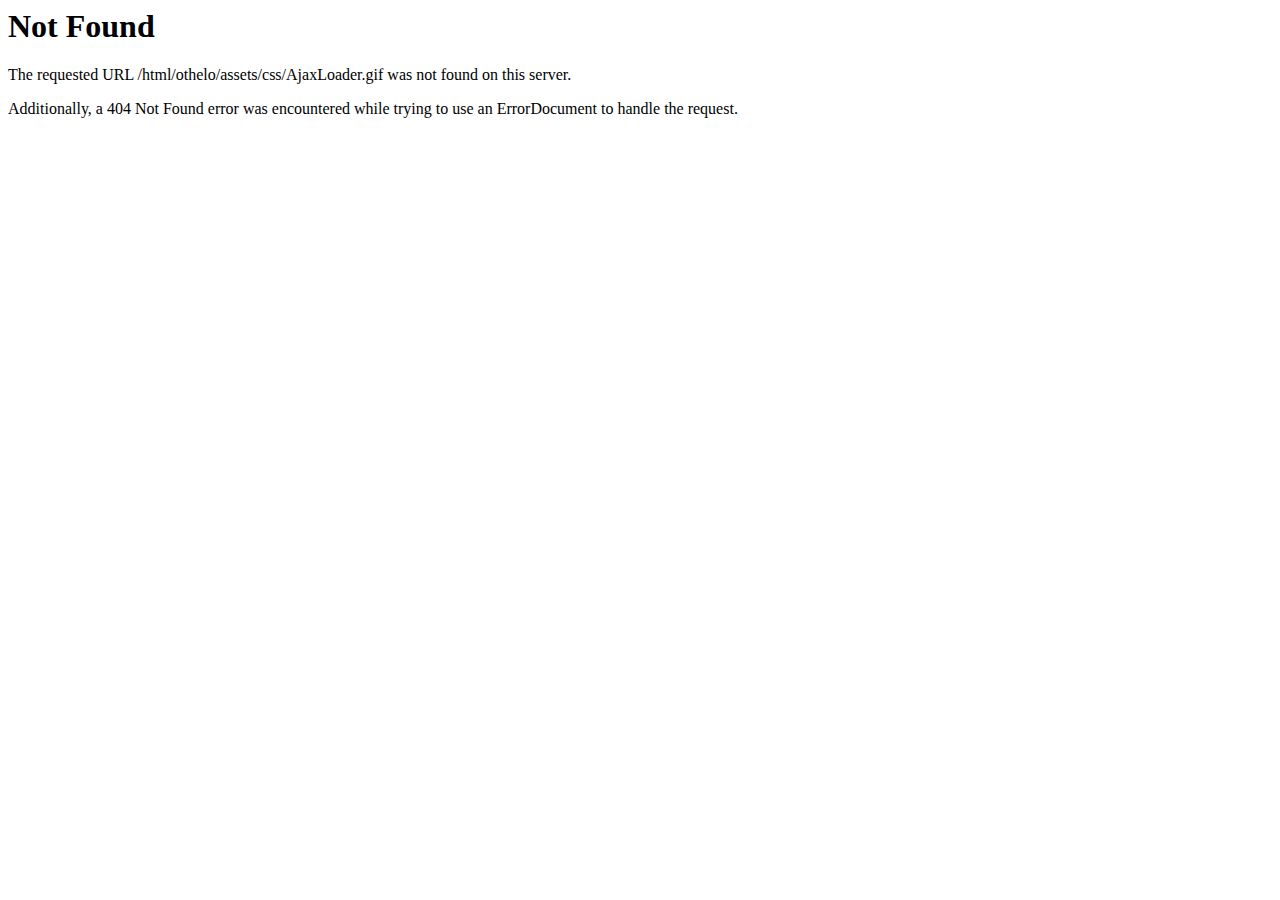
<file: assets/css/AjaxLoader.html>
<!DOCTYPE HTML PUBLIC "-//IETF//DTD HTML 2.0//EN">
<html><head>
<title>404 Not Found</title>
</head><body>
<h1>Not Found</h1>
<p>The requested URL /html/othelo/assets/css/AjaxLoader.gif was not found on this server.</p>
<p>Additionally, a 404 Not Found
error was encountered while trying to use an ErrorDocument to handle the request.</p>
</body></html>
</file>
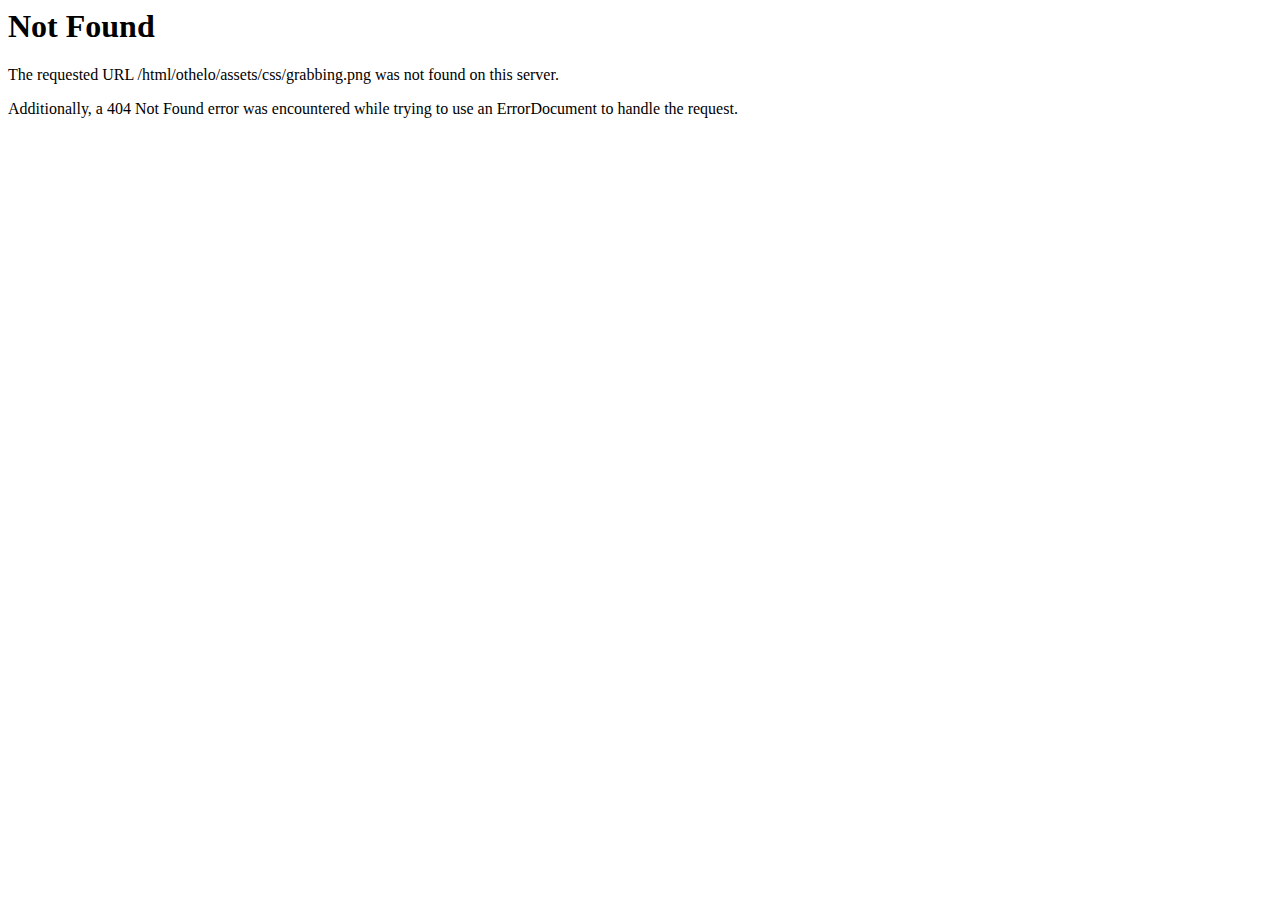
<file: assets/css/grabbing.html>
<!DOCTYPE HTML PUBLIC "-//IETF//DTD HTML 2.0//EN">
<html><head>
<title>404 Not Found</title>
</head><body>
<h1>Not Found</h1>
<p>The requested URL /html/othelo/assets/css/grabbing.png was not found on this server.</p>
<p>Additionally, a 404 Not Found
error was encountered while trying to use an ErrorDocument to handle the request.</p>
</body></html>
</file>
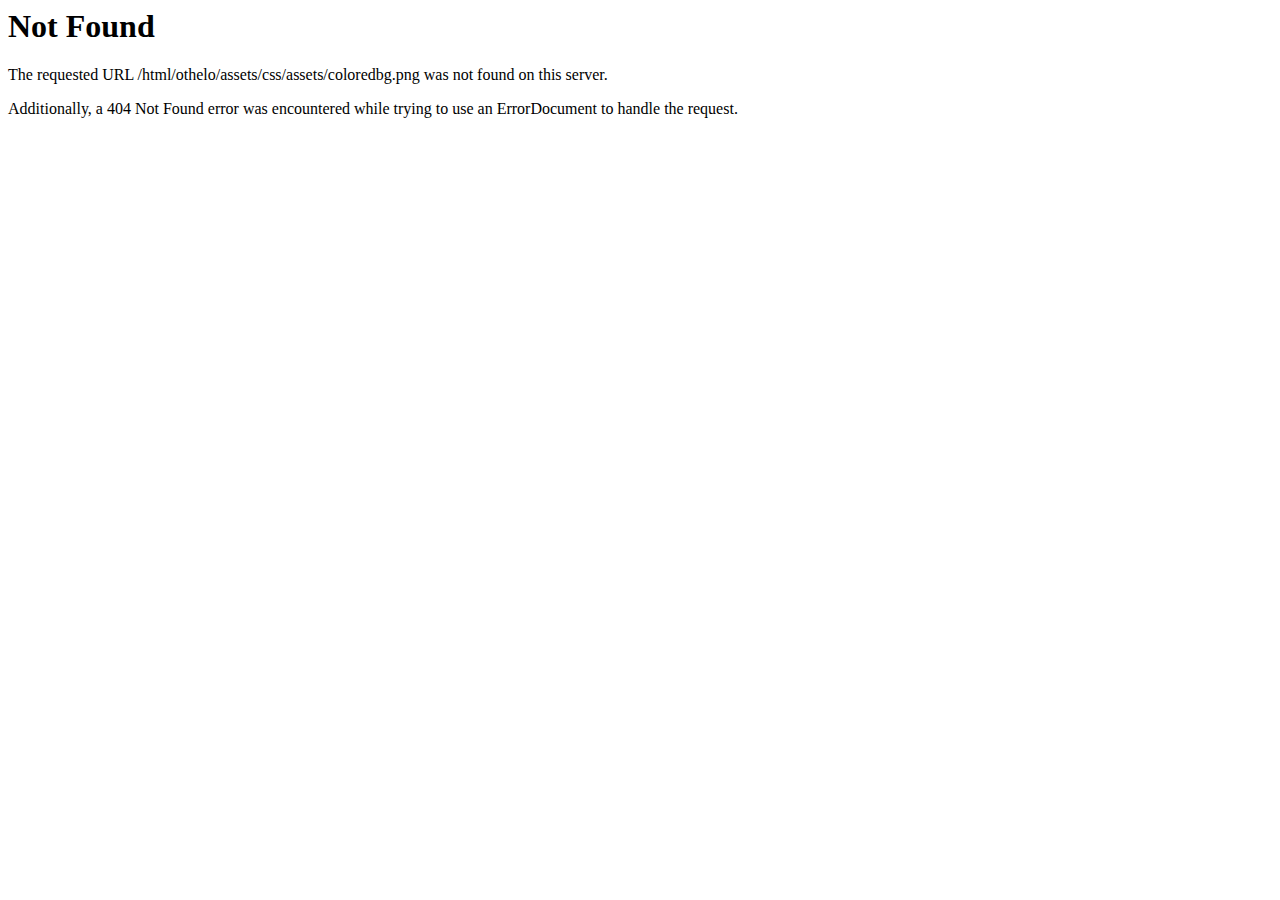
<file: assets/css/assets/coloredbg.html>
<!DOCTYPE HTML PUBLIC "-//IETF//DTD HTML 2.0//EN">
<html><head>
<title>404 Not Found</title>
</head><body>
<h1>Not Found</h1>
<p>The requested URL /html/othelo/assets/css/assets/coloredbg.png was not found on this server.</p>
<p>Additionally, a 404 Not Found
error was encountered while trying to use an ErrorDocument to handle the request.</p>
</body></html>
</file>
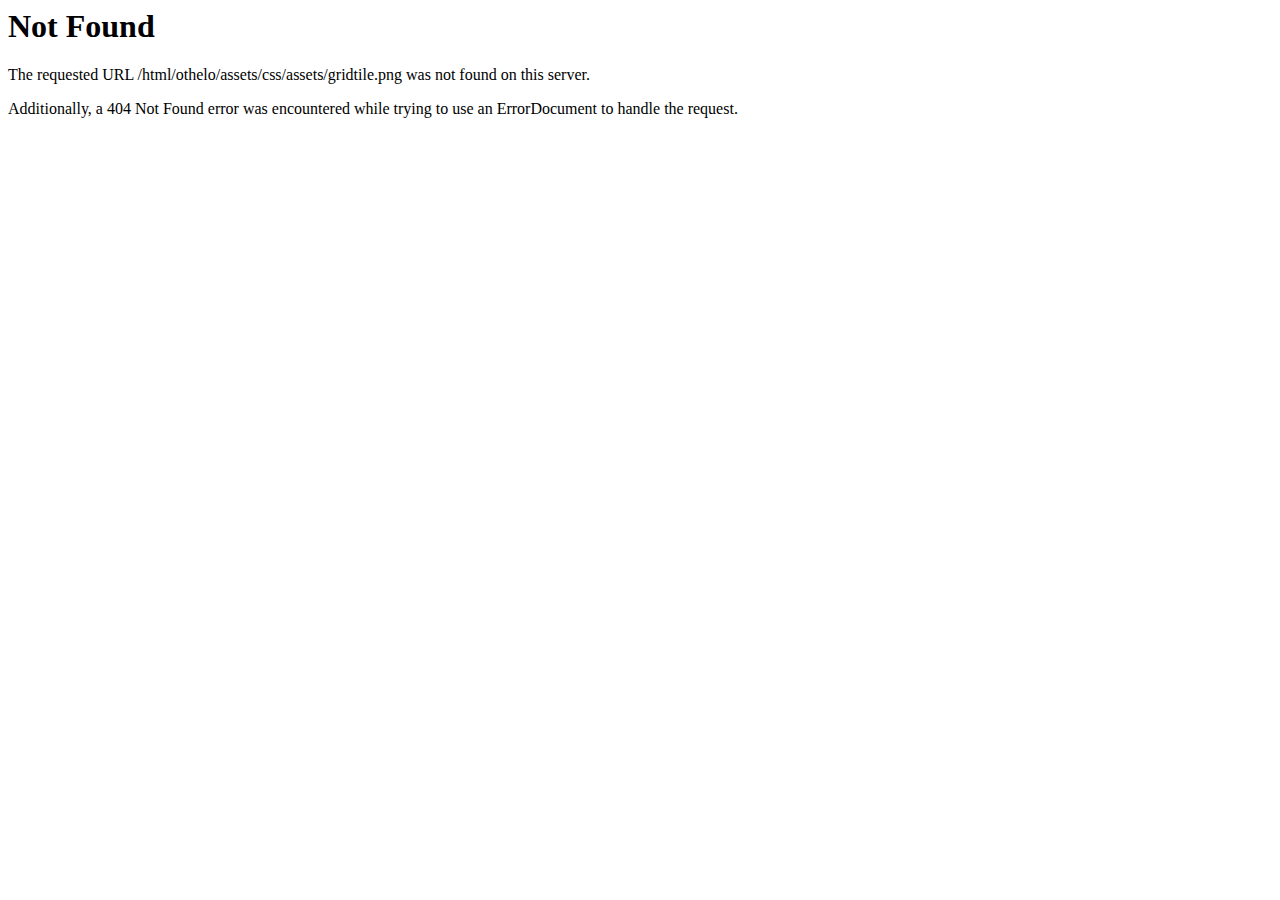
<file: assets/css/assets/gridtile.html>
<!DOCTYPE HTML PUBLIC "-//IETF//DTD HTML 2.0//EN">
<html><head>
<title>404 Not Found</title>
</head><body>
<h1>Not Found</h1>
<p>The requested URL /html/othelo/assets/css/assets/gridtile.png was not found on this server.</p>
<p>Additionally, a 404 Not Found
error was encountered while trying to use an ErrorDocument to handle the request.</p>
</body></html>
</file>
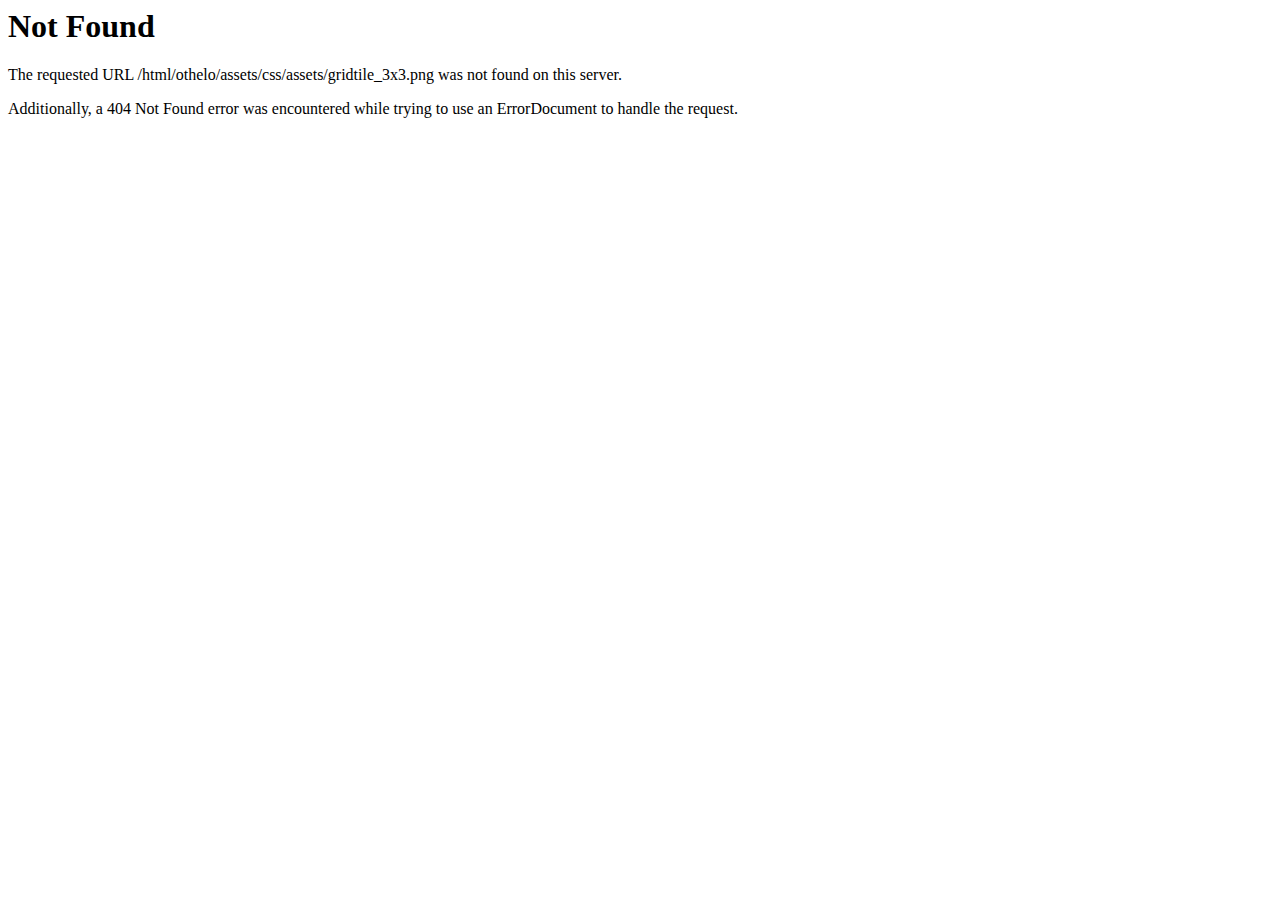
<file: assets/css/assets/gridtile_3x3.html>
<!DOCTYPE HTML PUBLIC "-//IETF//DTD HTML 2.0//EN">
<html><head>
<title>404 Not Found</title>
</head><body>
<h1>Not Found</h1>
<p>The requested URL /html/othelo/assets/css/assets/gridtile_3x3.png was not found on this server.</p>
<p>Additionally, a 404 Not Found
error was encountered while trying to use an ErrorDocument to handle the request.</p>
</body></html>
</file>
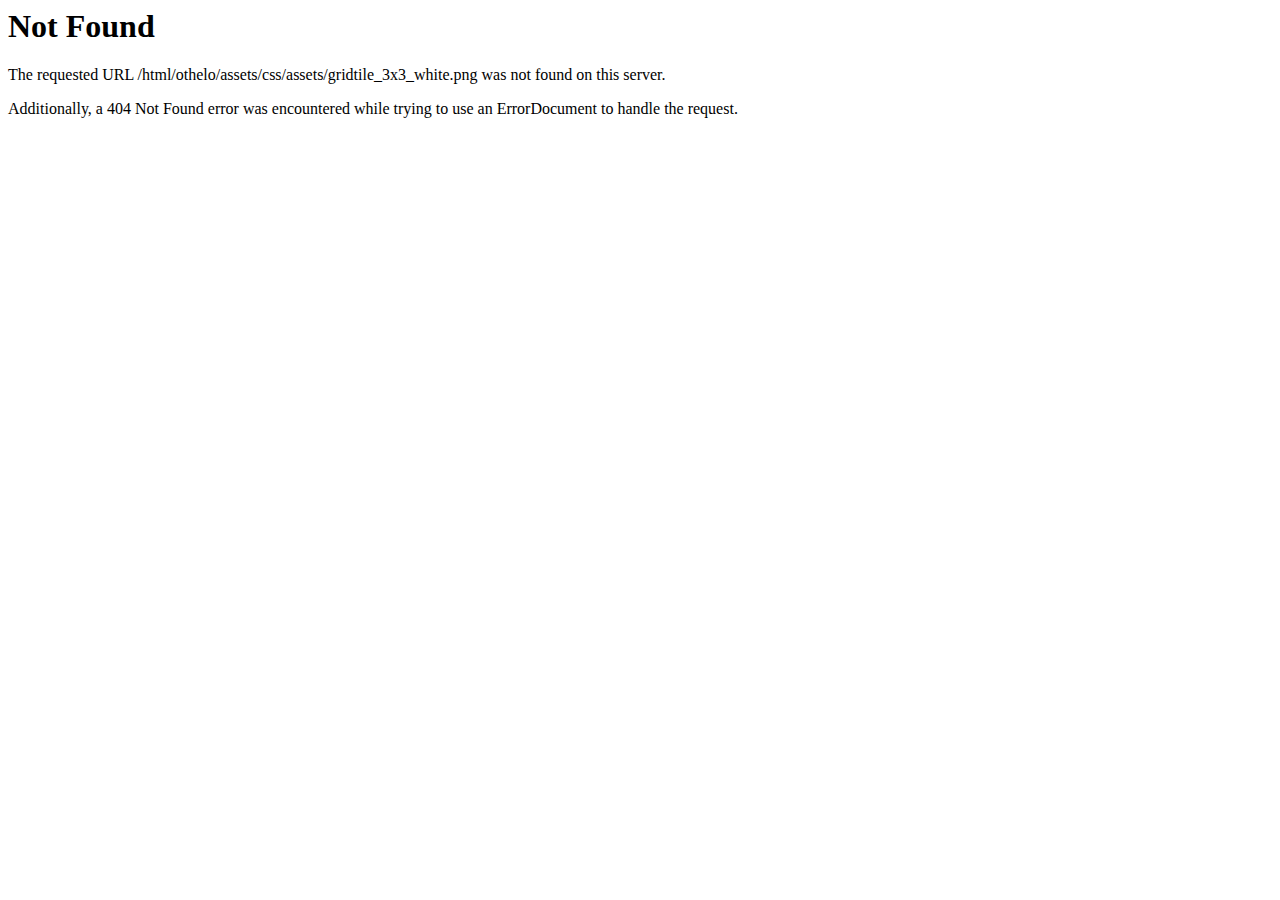
<file: assets/css/assets/gridtile_3x3_white.html>
<!DOCTYPE HTML PUBLIC "-//IETF//DTD HTML 2.0//EN">
<html><head>
<title>404 Not Found</title>
</head><body>
<h1>Not Found</h1>
<p>The requested URL /html/othelo/assets/css/assets/gridtile_3x3_white.png was not found on this server.</p>
<p>Additionally, a 404 Not Found
error was encountered while trying to use an ErrorDocument to handle the request.</p>
</body></html>
</file>
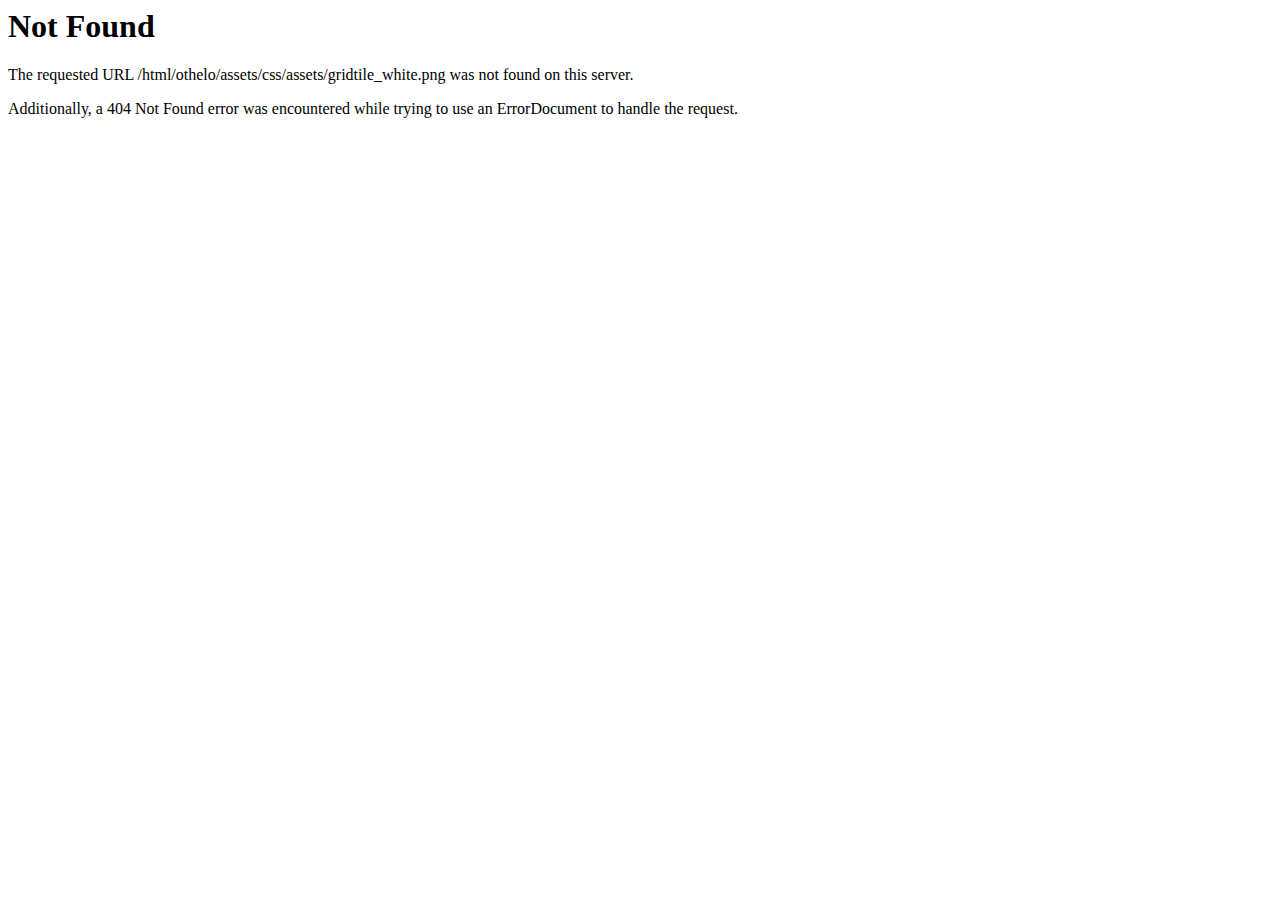
<file: assets/css/assets/gridtile_white.html>
<!DOCTYPE HTML PUBLIC "-//IETF//DTD HTML 2.0//EN">
<html><head>
<title>404 Not Found</title>
</head><body>
<h1>Not Found</h1>
<p>The requested URL /html/othelo/assets/css/assets/gridtile_white.png was not found on this server.</p>
<p>Additionally, a 404 Not Found
error was encountered while trying to use an ErrorDocument to handle the request.</p>
</body></html>
</file>
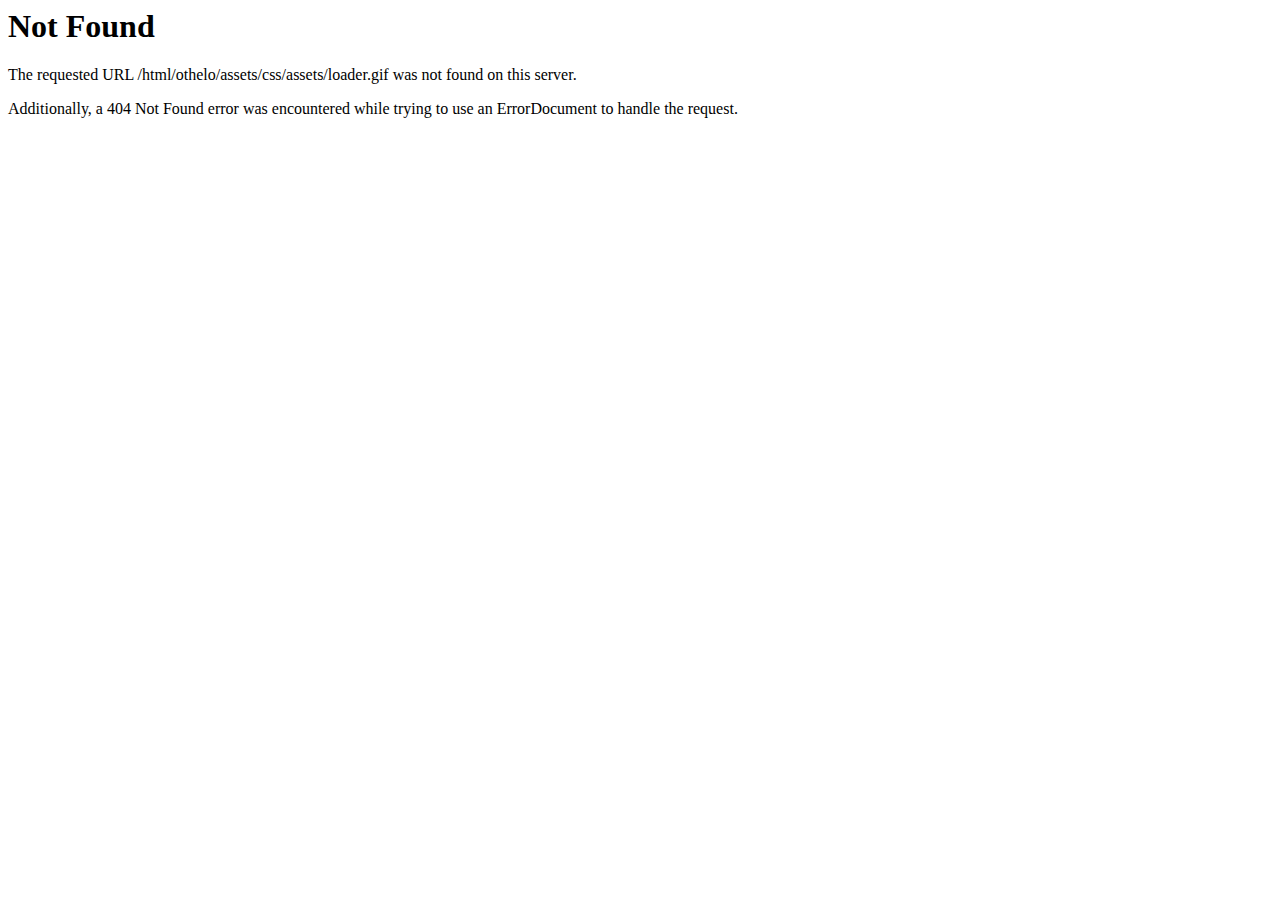
<file: assets/css/assets/loader.html>
<!DOCTYPE HTML PUBLIC "-//IETF//DTD HTML 2.0//EN">
<html><head>
<title>404 Not Found</title>
</head><body>
<h1>Not Found</h1>
<p>The requested URL /html/othelo/assets/css/assets/loader.gif was not found on this server.</p>
<p>Additionally, a 404 Not Found
error was encountered while trying to use an ErrorDocument to handle the request.</p>
</body></html>
</file>
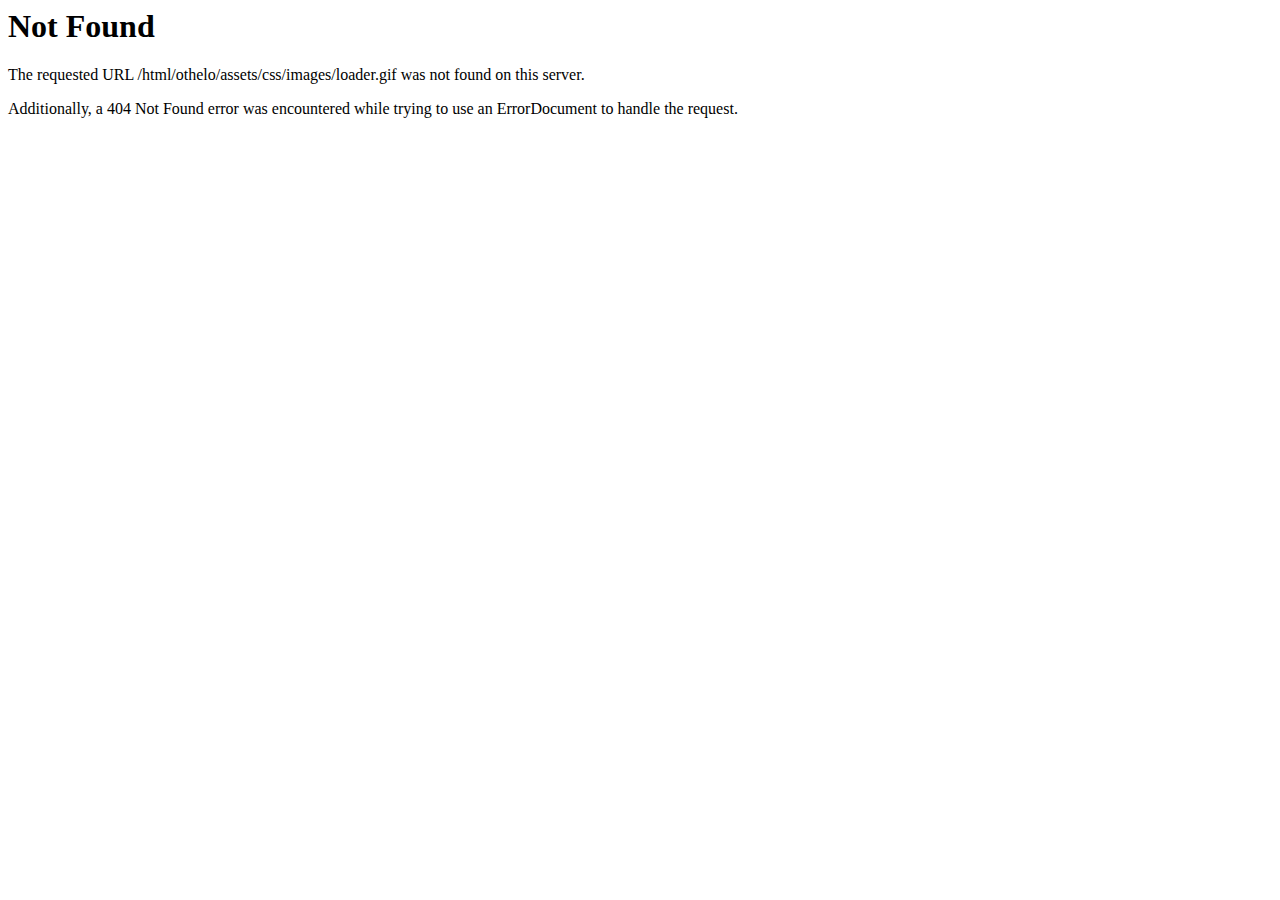
<file: assets/css/images/loader.html>
<!DOCTYPE HTML PUBLIC "-//IETF//DTD HTML 2.0//EN">
<html><head>
<title>404 Not Found</title>
</head><body>
<h1>Not Found</h1>
<p>The requested URL /html/othelo/assets/css/images/loader.gif was not found on this server.</p>
<p>Additionally, a 404 Not Found
error was encountered while trying to use an ErrorDocument to handle the request.</p>
</body></html>
</file>
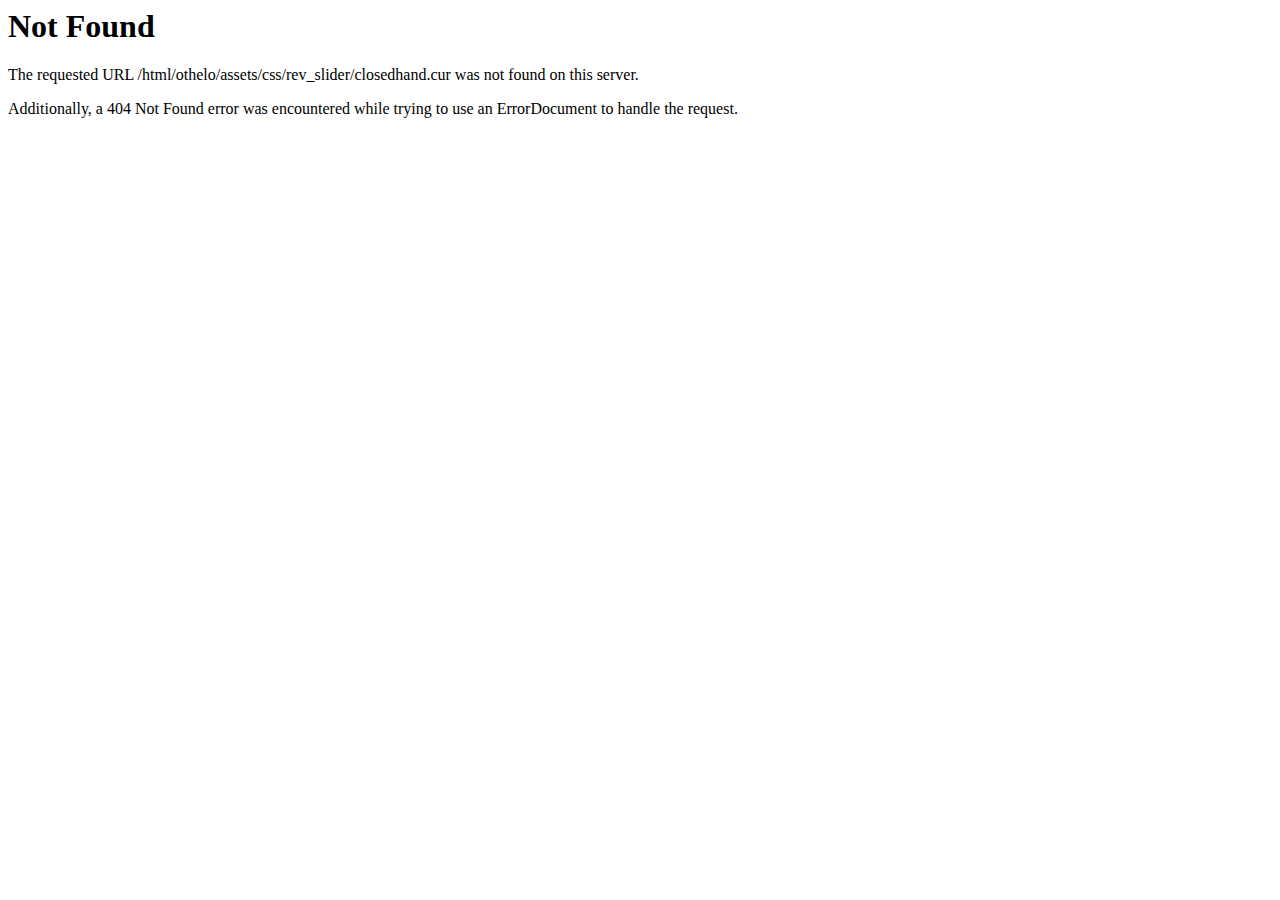
<file: assets/css/rev_slider/closedhand.html>
<!DOCTYPE HTML PUBLIC "-//IETF//DTD HTML 2.0//EN">
<html><head>
<title>404 Not Found</title>
</head><body>
<h1>Not Found</h1>
<p>The requested URL /html/othelo/assets/css/rev_slider/closedhand.cur was not found on this server.</p>
<p>Additionally, a 404 Not Found
error was encountered while trying to use an ErrorDocument to handle the request.</p>
</body></html>
</file>
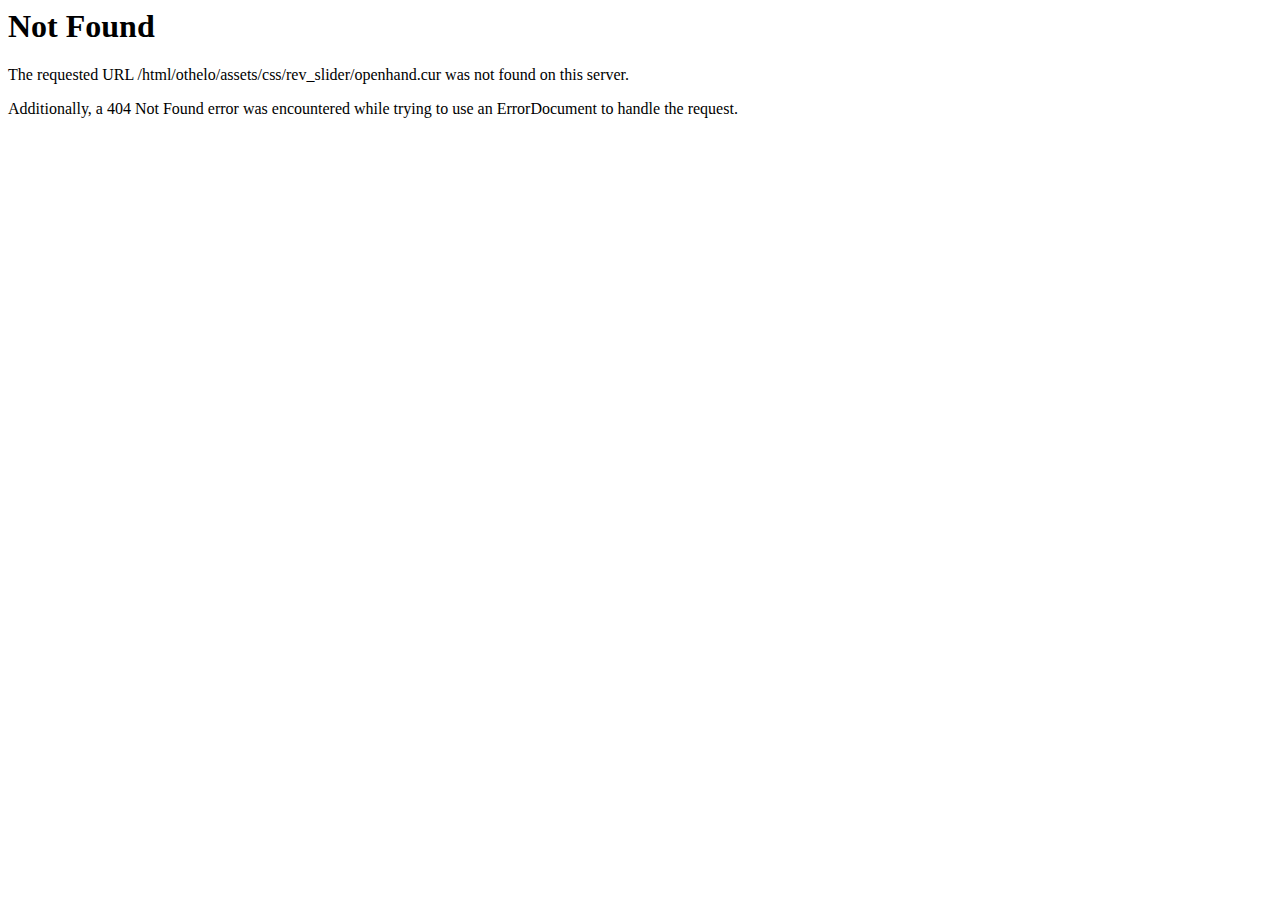
<file: assets/css/rev_slider/openhand.html>
<!DOCTYPE HTML PUBLIC "-//IETF//DTD HTML 2.0//EN">
<html><head>
<title>404 Not Found</title>
</head><body>
<h1>Not Found</h1>
<p>The requested URL /html/othelo/assets/css/rev_slider/openhand.cur was not found on this server.</p>
<p>Additionally, a 404 Not Found
error was encountered while trying to use an ErrorDocument to handle the request.</p>
</body></html>
</file>
